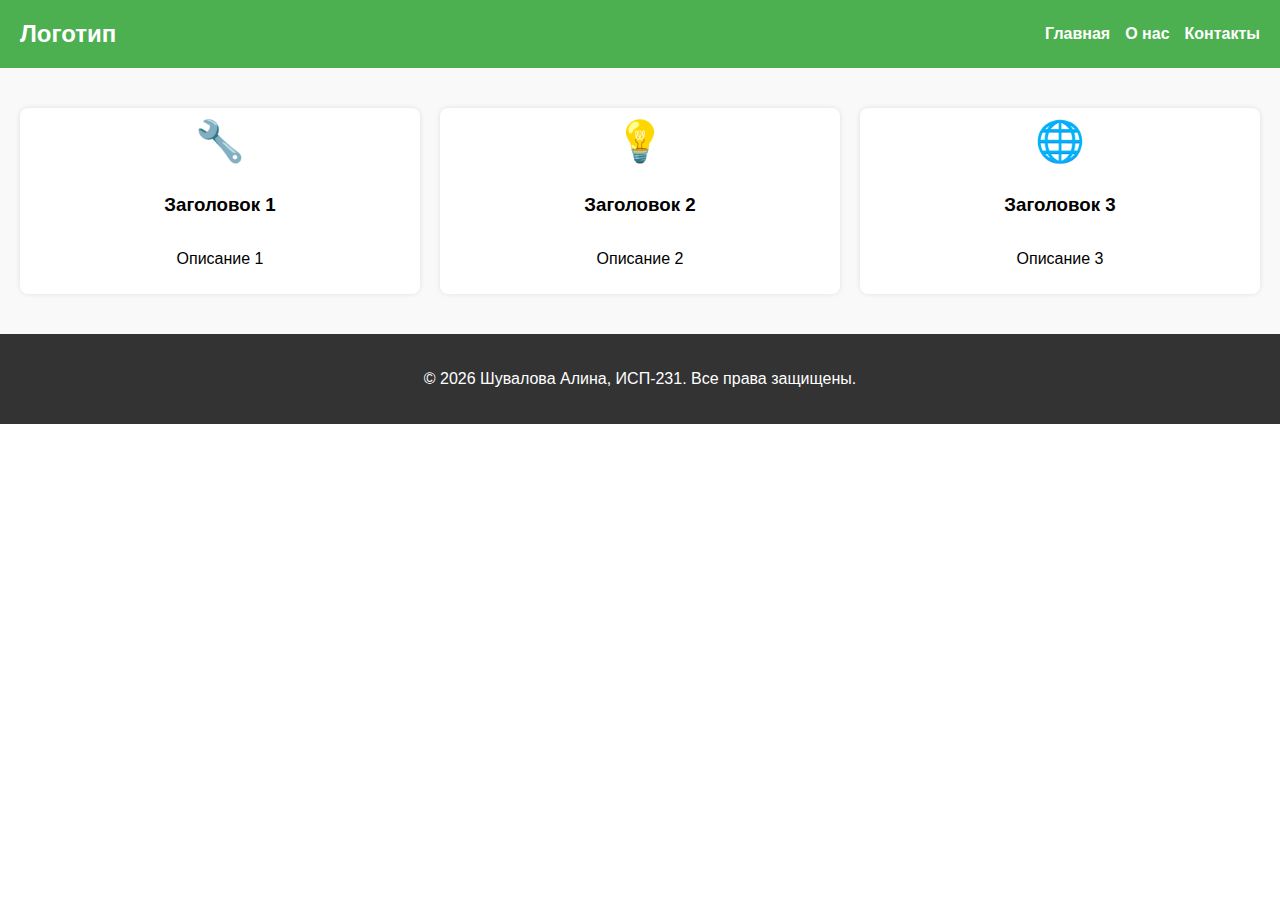
<file: flexbox-practice.html>
<!DOCTYPE html>
<html lang="ru">
<head>
<meta charset="UTF-8" />
<meta name="viewport" content="width=device-width, initial-scale=1.0" />
<title>Flexbox макет</title>
<style>
  body {
    margin: 0;
    font-family: Arial, sans-serif;
  }
  header {
    display: flex;
    justify-content: space-between;
    align-items: center;
    padding: 20px;
    background-color: #4CAF50;
  }
  .logo {
    font-size: 24px;
    color: white;
    font-weight: bold;
  }
  nav {
    display: flex;
    gap: 15px;
  }
  nav a {
    color: white;
    text-decoration: none;
    font-weight: 600;
    transition: color 0.3s;
  }
  nav a:hover {
    color: #fff;
    text-decoration: underline;
  }
  section.about {
    display: flex;
    flex-wrap: wrap;
    gap: 20px;
    padding: 40px 20px;
    background-color: #f9f9f9;
  }
  .column {
    flex: 1 1 200px;
    display: flex;
    flex-direction: column;
    align-items: center;
    text-align: center;
    padding: 10px;
    background-color: #fff;
    border-radius: 8px;
    box-shadow: 0 0 5px rgba(0,0,0,0.1);
  }
  .icon {
    font-size: 40px;
    margin-bottom: 10px;
  }
  footer {
    text-align: center;
    padding: 20px;
    background-color: #333;
    color: white;
  }
  @media (max-width: 767px) {
    .about {
      flex-direction: column;
    }
  }
</style>
</head>
<body>

<header>
  <div class="logo">Логотип</div>
  <nav>
    <a href="#">Главная</a>
    <a href="#">О нас</a>
    <a href="#">Контакты</a>
  </nav>
</header>

<section class="about">
  <div class="column">
    <div class="icon">🔧</div>
    <h3>Заголовок 1</h3>
    <p>Описание 1</p>
  </div>
  <div class="column">
    <div class="icon">💡</div>
    <h3>Заголовок 2</h3>
    <p>Описание 2</p>
  </div>
  <div class="column">
    <div class="icon">🌐</div>
    <h3>Заголовок 3</h3>
    <p>Описание 3</p>
  </div>
</section>

<footer>
  <p>© 2026 Шувалова Алина, ИСП-231. Все права защищены.</p>
</footer>

</body>
</html>
</file>
